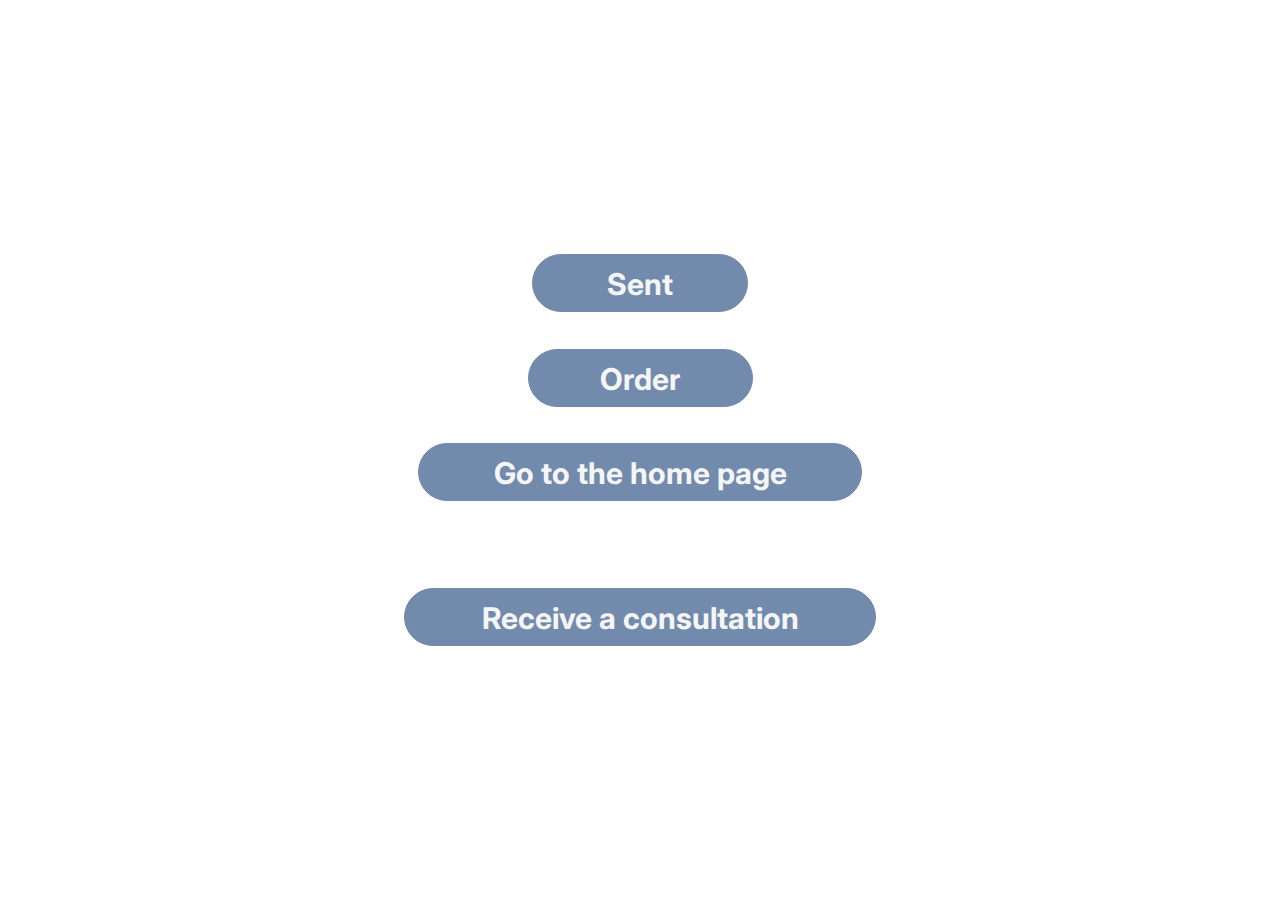
<file: button.html>
<!DOCTYPE html>
<html lang="en">
<head>
    <meta charset="UTF-8">
    <meta http-equiv="X-UA-Compatible" content="IE=edge">
    <meta name="viewport" content="width=device-width, initial-scale=1.0">
    <link rel="stylesheet" href="style_button.css">
    <link rel="stylesheet" href="normalize.css">
    <link href="https://fonts.googleapis.com/css2?family=Inter&family=Montserrat:wght@700&family=Open+Sans:wght@500&display=swap" rel="stylesheet">
    <link href="https://fonts.googleapis.com/css2?family=Inter&display=swap" rel="stylesheet">
    <link href="https://fonts.googleapis.com/css2?family=Inter&family=Open+Sans:wght@500&display=swap" rel="stylesheet">
    <link href="https://fonts.googleapis.com/css2?family=Inter&family=Montserrat:wght@700&family=Open+Sans:wght@500&family=Saira:wght@700&display=swap" rel="stylesheet">
    <link href="https://fonts.googleapis.com/css2?family=Inter:wght@400;700&family=Montserrat:wght@700&family=Open+Sans:wght@500&family=Saira:wght@700&display=swap" rel="stylesheet">
    <title>Button</title>
</head>
<body>
    <div class="container"> 
        <button class="button button-sent">Sent</button>
        <br>
        <br>
        <button class="button button-order">Order</button>
        <br>
        <br>
        <button class="button button-go">Go to the home page</button>
        <br>
        <br>
        <button class="button button-receive">Receive a consultation</button>
    </div>
</body>
</html>
</file>
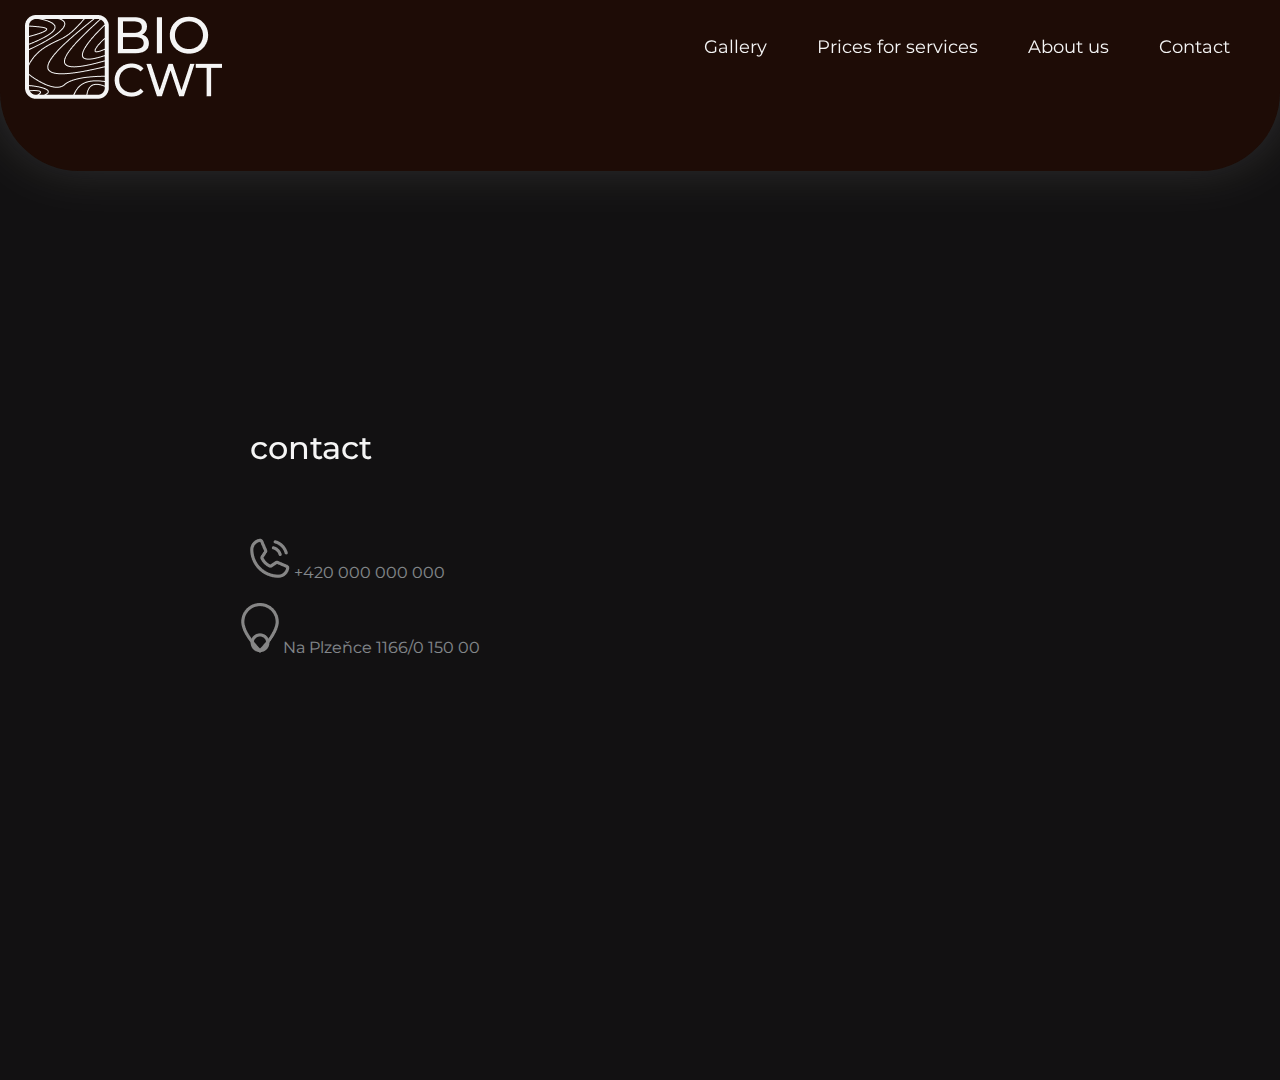
<file: contact.html>
<!DOCTYPE html>
<html lang="en">

<head>
    <meta charset="UTF-8">
    <meta http-equiv="X-UA-Compatible" content="IE=edge">
    <meta name="viewport" content="width=device-width, initial-scale=1.0">
    <link rel="stylesheet" href="style_nav.css">
    <link rel="stylesheet" href="normalize.css">
    <link rel="stylesheet" href="style_button.css">
    <link rel="preconnect" href="https://fonts.googleapis.com">
    <link rel="preconnect" href="https://fonts.gstatic.com" crossorigin>
    <link
        href="https://fonts.googleapis.com/css2?family=Inter&family=Montserrat:wght@700&family=Open+Sans:wght@500&display=swap"
        rel="stylesheet">
    <link href="https://fonts.googleapis.com/css2?family=Inter&display=swap" rel="stylesheet">
    <link href="https://fonts.googleapis.com/css2?family=Inter&family=Open+Sans:wght@500&display=swap" rel="stylesheet">
    <link rel="stylesheet" href="main.css">
    <link rel="stylesheet" href="https://cdn.jsdelivr.net/npm/bootstrap@4.5.3/dist/css/bootstrap.min.css"
        integrity="sha384-TX8t27EcRE3e/ihU7zmQxVncDAy5uIKz4rEkgIXeMed4M0jlfIDPvg6uqKI2xXr2" crossorigin="anonymous">
    <title>Address</title>
</head>

<body class="container-fluid">
    <div class="main-content_contact main-content row justify-content-around">
        <header class="header header_contact col-12">
            <div class="logo">
                <a href="#"><img src="./assets/images/images/logo.png" alt="logo"></a>
            </div>
            <div class="navigation">

                <input type="checkbox" class="toggle-menu">
                <div class="hamburger"></div>
                <ul class="menu">
                    <li><a href="#">Gallery</a></li>
                    <li><a href="#">Prices for services</a></li>
                    <li><a href="#">About us</a></li>
                    <li><a href="#">Contact</a></li>
                </ul>
            </div>
        </header>


        <div class="div_contact" col-6>
            <h1 class="h1_contact">contact</h1>

            <a href="tel:+420 000 000 000" class="a_tel">  <img src="./assets/images/icons/Vector_telephone.png" alt="phone"> +420 000 000 000</a>
            <a href="https://goo.gl/maps/USZG9pE6rxiWRFcg9" class="a_address"> <img src="./assets/images/icons/Vector_o.png" class="img_o" alt="o"><img src="./assets/images/icons/Vector map.png" alt="location"> Na Plzeňce 1166/0
                150 00</a>

        </div>
        <div class="iframe" col-6>
            <iframe
                src="https://www.google.com/maps/embed?pb=!1m18!1m12!1m3!1d2561.148058620761!2d14.407987915673687!3d50.06478877942403!2m3!1f0!2f0!3f0!3m2!1i1024!2i768!4f13.1!3m3!1m2!1s0x470b945b93ec8603%3A0x49af3bc9729cdc7b!2sAllzora!5e0!3m2!1sru!2sru!4v1670033589126!5m2!1sru!2sru"
                width="800" height="600" style="border:0;" allowfullscreen="" loading="lazy"
                referrerpolicy="no-referrer-when-downgrade"></iframe>
        </div>


    </div>




</body>

</html>
</file>
<file: style_button.css>
.container {
    width: 100%;
    height: 100vh;
    display: flex;
    justify-content: center;
    flex-direction: column;
    align-items: center;
}

.button {
    display: inline-block;
    border-radius: 42px;
    font-family: 'Inter', sans-serif;
    font-weight: 700;
    font-style: normal;
    font-size: 30px;
    line-height: 36px;
}

.button:hover {
    opacity: .50;
    cursor: pointer;
    outline: none;
}

.button-sent {
    color: #F5F5F5;
    background-color: #728BAD;
    border: 1px solid #728BAD;
    padding: 11px 70px;
    gap: 10px;
    width: 216px;
    height: 58px;
}

.button-order {
    color: #F5F5F5;
    background-color: #728BAD;
    border: 1px solid #728BAD;
    padding: 11px 70px;
    gap: 10px;
    width: 225px;
    height: 58px;
    border-radius: 42px;
}     

.button-go {
    color: #F5F5F5;
    background-color: #728BAD;
    border: 1px solid #728BAD;
    padding: 11px 70px;
    gap: 10px;
    width: 444px;
    height: 58px;
    text-align: center;
    margin-bottom: 50px;
    border-radius: 42px;
}

.button-go_a {
    text-decoration: none;
    color: #F5F5F5;
}

.button-receive {
    color: #F5F5F5;
    background-color: #728BAD;
    border: 1px solid #728BAD;
    padding: 11px 68px;
    gap: 10px;
    width: 472px;
    height: 58px;
    border-radius: 42px;
}
</file>
<file: style_nav.css>
@import url('https://fonts.googleapis.com/css2?family=Inter&family=Montserrat:wght@700&family=Open+Sans:wght@500&display=swap');

* {
    font-family: "Montserrat";
    margin: 0;
    padding: 0;
    box-sizing: border-box;
}

body {
    background: #222021c7;
}

.header {
    position: relative;
    width: 100%;
    height: 228px;
    margin-top: -45px;
    display: flex;
    box-shadow: 0px -8px 52px rgba(245, 245, 245, 0.17);
    /*тень от блока*/
    ;
    border-radius: 0px 0px 79px 79px;
    /*скругление углов*/
    justify-content: space-between;
    align-items: center;
    background: #1E0C06;
    padding: 0 25px;
    transition: 0.3s;
}

.header_404 {
    background: none;
    box-shadow: none;
    margin-top: -250px;
    /*не поняла почему так,но никак по другому не встает на место*/
}

.header_contact {
    margin-top: -400px;
    width: 100vw;
}

.logo a {
    display: block;
}

.logo a img {
    display: block;
    width: 100%;
}

.navigation {
    display: flex;
    justify-content: space-between;
    align-items: center;
}

.menu {
    display: flex;
    justify-content: center;
    flex-direction: row;
    align-items: center;
    z-index: 1;
    transition: 0.5s;
}

.menu li {
    list-style-type: none;
}

.menu li a {
    color: #F5F5F5;
    text-decoration: none;
    display: block;
    padding: 40px 25px;
    font-size: 18px;
    line-height: 1;
    transition: 0.3s;
}

.menu li a:hover {
    box-shadow: 0px -5px 0px rgb(209, 21, 226) inset;
    /*выделение элементов меню и подчеркивание*/
    padding: 5px 5px 5px 5px;
}

.hamburger {
    position: relative;
    width: 30px;
    height: 4px;
    background: #fff;
    border-radius: 10px;
    cursor: pointer;
    z-index: 2;
    transition: 0.3s;
}

.hamburger:before,
.hamburger:after {
    content: "";
    position: absolute;
    height: 4px;
    right: 0;
    background: #fff;
    border-radius: 10px;
    transition: 0.3s;
}

.hamburger:before {
    top: -10px;
    width: 20px;
}

.hamburger:after {
    top: 10px;
    width: 20px;
}

.toggle-menu {
    position: absolute;
    width: 30px;
    height: 100%;
    z-index: 3;
    cursor: pointer;
    opacity: 0;
}

.hamburger,
.toggle-menu {
    display: none;
    /*убрали гамбургер*/
}

.navigation input:checked~.hamburger {
    background: transparent;
}

.navigation input:checked~.hamburger:before {
    top: 0;
    transform: rotate(-45deg);
    width: 30px;
}

.navigation input:checked~.hamburger:after {
    top: 0;
    transform: rotate(45deg);
    width: 30px;
}

.navigation input:checked~.menu {
    right: 0;
    box-shadow: 0px -8px 52px rgba(245, 245, 245, 0.17);
}

@media screen and (max-width: 992px) {

    .hamburger,
    .toggle-menu {
        display: block;
        /*убрали гамбургер*/
    }

    .header {
        padding: 10px 20px;
    }

    .menu {
        justify-content: start;
        flex-direction: column;
        align-items: center;
        position: fixed;
        top: 0;
        right: -300px;
        background: #1E0C06;
        width: 300px;
        height: 100%;
        padding-top: 65px;
    }

    .menu li {
        width: 100%;
    }

    .menu li a,
    .menu li a:hover {
        padding: 30px;
        font-size: 24px;
        box-shadow: 0px -5px 0px rgb(209, 21, 226) inset
    }
</file>
<file: main.css>
.main-content {
    display: flex;
    flex-wrap: wrap;
    height: 1080px;
    margin: 0 auto;
    padding-top: 218px;
    width: 100vw;
    /*1349px; изменила, потому что картинка в моих браузерах была не на весь экран*/
    position: relative;
    justify-content: flex-end;
    align-items: center;
    background-image: url("./assets/images/images/fon_trees.png");
    background-size: cover;
    background-attachment: fixed;
    background-position: center;
    z-index: -1;
    flex: 1 1 333.3px;
    box-sizing: border-box;
    font-family:@import url('https://fonts.googleapis.com/css2?family=Fira+Sans:wght@400;500&family=Inter:wght@400;700&family=Montserrat:wght@700&family=Open+Sans:wght@400;500&family=Oswald:wght@400;500&family=Roboto:ital,wght@0,500;1,100&family=Saira:wght@700&display=swap');
}

.main-content_back{
    background-image: url(/Project1_Team1/assets/images/images/background-2.png);
    background-size: cover;
    background-position: center;
    background-attachment: fixed;
}

/*.main-content_back {
    добавила в боди бэк, потому что у меня не работал фон ни в одном браузере
    background-image: url("./assets/images/images/fon_trees.png");
    background-size: cover;
    background-attachment: fixed;
    background-position: center;
}*/

.main-content_contact {
    background-color: #222021;
    background-image: none;
}

.div_contact {
    text-align: left;
}

.main-content::before {
    content: "";
    position: absolute;
    top: 0;
    bottom: 0;
    left: 0;
    right: 0;
    background-color: rgba(0, 0, 0, 0.45);
}

.CTA {
    display: flex;
    flex-direction: column;
    position: relative;
    height: 714px;
    width: 619px;
    align-items: flex-start;
    justify-content: center;
    padding-left: 80px;
    background-color: #46332d;
    z-index: 1;
    border-radius: 30px 0 0 30px;
    box-shadow: 0 0px 50px 1px #f5f5f563 ;
}

h1 {
    position: relative;
    margin: 0;
    color: #F5F5F5;
    font-family: 
    font-size: 90px;
    font-weight: 500;
    line-height: 120px;
    letter-spacing: 0em;
    text-align: left;
    /*у всех h1 одинаковые параметры, у any questions text-align: right*/
}

.h1_404 {
    justify-content: center;
    font-family:@import url('https://fonts.googleapis.com/css2?family=Fira+Sans:wght@400;500&family=Inter:wght@400;700&family=Montserrat:wght@700&family=Open+Sans:wght@400;500&family=Oswald:wght@400;500&family=Roboto:ital,wght@0,500;1,100&family=Saira:wght@700&display=swap');
    font-size: 500px;
    font-weight: 900;
    line-height: 539px;
    text-align: center;
    align-items: center;
}

.h1_contact {
margin-top: -300px;
}

h2 {
    position: relative;
    margin: 0;
    color: #F5F5F5;
}

.h2_404 {
    font-family: KyivType Sans;
    font-size: 90px;
    font-weight: 500;
    text-align: center;
}

.p_404 {
    font-family: Inter;
    font-size: 30px;
    font-weight: 400;
    line-height: 36px;
    letter-spacing: 0em;
    text-align: center;
    color: #F5F5F5;
}

.div_404 {
    text-align: center;
}

.title{
    font-family: ;
}

.title-1 {
    position: relative;
    font-size: 40px;
    text-transform: uppercase;
}

.title-2 p {
    position: relative;
    font-size: 20px;
    margin-top: 25px;
    padding-bottom: 50px;
}

div>p {
    color: #FFDBBB;
}

.main-images {
    display: flex;
    flex-direction: column;
    justify-content: space-between;
    padding-top: 50px;
    padding-bottom: 50px;
    margin: 0;
    align-items: center;
    height: 714px;
    width: 619px;
    background-color: #46332d;
    z-index: 1;
    /*box-shadow: 0 1px 50px -1px #F5F5F5;*/
}

.image-1 {
    display: flex;
    align-self: flex-start;
    margin-left: 50px;
}

.image-2 {
    display: flex;
    align-self: flex-end;
    margin-right: 50px;
}

.image-3 {
    display: flex;
    align-self: flex-start;
    margin-left: 50px;
}

.title-3 {
    text-align: center;
    margin: 0;
    padding-top: 100px;
    padding-bottom: 50px;
    font-family:@import url('https://fonts.googleapis.com/css2?family=Fira+Sans:wght@400;500&family=Inter:wght@400;700&family=Montserrat:wght@700&family=Open+Sans:wght@400;500&family=Oswald:wght@400;500&family=Roboto:ital,wght@0,500;1,100&family=Saira:wght@700&display=swap');
    font-weight: 500;
    font-size: 90px;
   
}

.block {
    display: flex;
    justify-content: space-between;
    position: relative;
    width: 1050px;
    height: 380px;
    position: relative;
    margin: 0 auto;
    padding: 0;
}

.table-wood-type {
    border-collapse: separate;
    border-spacing: 0 15px;
}

.table-wood-type p {
    margin: 0 0 15px 0;
}

.table-title {
    text-align: center;
    padding: 15px 0 0px 0;
}

.portfolio {
    display: flex;
    justify-content: center;
    flex-direction: column;
}

.title-4 {
    text-align: center;
    padding-top: 50px;
    padding-bottom: 20px;
    font-family:@import url('https://fonts.googleapis.com/css2?family=Fira+Sans:wght@400;500&family=Inter:wght@400;700&family=Montserrat:wght@700&family=Open+Sans:wght@400;500&family=Oswald:wght@400;500&family=Roboto:ital,wght@0,500;1,100&family=Saira:wght@700&display=swap');
    font-weight: 500;
    font-size: 90px;
    
}
.gallery {
    display: flex;
    position: relative;
    width: 1250px;
    height: 560px;
    justify-content: center;
    align-items: center;
    margin: 0 auto;
}

.gallery img {
    width: 800px;
    height: 500px;
    z-index: 2;
}

.block-advantages {
    display: flex;
    flex-direction: column;
    justify-content: center;
}

.title-5 {
    text-align: center;
    padding-top: 50px;
    padding-bottom: 20px;
    font-family:@import url('https://fonts.googleapis.com/css2?family=Fira+Sans:wght@400;500&family=Inter:wght@400;700&family=Montserrat:wght@700&family=Open+Sans:wght@400;500&family=Oswald:wght@400;500&family=Roboto:ital,wght@0,500;1,100&family=Saira:wght@700&display=swap');
    font-weight: 500;
    font-size: 90px;
}

.block-description {
    display: flex;
    flex-direction: row;
    justify-content: space-between;
    align-items: stretch;
    margin: 0 auto;
    width: 1050px;
    height: 380px;
    padding: 50px;
}

.block-video {
    display: flex;
    flex-direction: column;
    margin: 0 auto;
    padding: 0;
    justify-content: center;
    align-items: flex-start;
    width: 560px;
}

iframe {
    border-radius: 20px;
}

.block-text {
    display: flex;
    flex-direction: column;
    position: relative;
    width: 400px;
    margin: 0 auto;
    justify-content: center;
    align-items: center;
    padding: 0;
}

ul {
    list-style-type: none;
}

li {
    color: #FFDBBB;
    padding-bottom: 20px;
}

.description-button {
    display: flex;
    justify-content: center;
    align-items: center;
    margin: 0 auto;
    padding-bottom: 50px;
}

.block-about {
    display: flex;
    flex-direction: column;
    flex-wrap: wrap;
    position: relative;
    height: 800px;
    width: 1050px;
    align-items: flex-start;
    justify-content: center;
    padding-left: 60px;
    background-color: #46332d;
    margin: 0;
    z-index: -1;
    border-radius: 0 30px 30px 0;
}

.title-6 {
    display: flex;
    flex-direction: column;
    position: relative;
    padding-bottom: 20px;
    font-family:@import url('https://fonts.googleapis.com/css2?family=Fira+Sans:wght@400;500&family=Inter:wght@400;700&family=Montserrat:wght@700&family=Open+Sans:wght@400;500&family=Oswald:wght@400;500&family=Roboto:ital,wght@0,500;1,100&family=Saira:wght@700&display=swap');
    font-weight: 500;
    font-size: 90px;
}

.text-about {
    display: flex;
    flex-direction: column;
    justify-content: flex-start;
    width: 460px;
    margin: 0;
    padding: 0;
}

.about-images {
    display: flex;
    flex-direction: column;
    justify-content: space-around;
    position: relative;
    padding-right: 50px;
    margin: 0;
    align-items: center;
    height: 800px;
    width: 530px;
    background-color: #46332dd0;
    border-radius: 0 30px 30px 0;
}

.image-4 {
    display: flex;
    align-self: flex-end;
    margin-left: 50px;
    margin-bottom: -100px;
}

.image-5 {
    display: flex;
    align-self: center;
    margin-right: 50px;
}

.image-6 {
    display: flex;
    align-self: flex-end;
    margin-left: 50px;
}

.img_o{
    margin-right: -29px;
    margin-top: -5px;
}

.iframe {
    margin-bottom: 100px;
}

.a_tel,
.a_address {
    text-decoration: none;
    color: #F5F5F5;
    display: block;
    margin-top: 30px;
    margin-bottom: -10px;
}

.footer /*:not(.footer__logo-privacy)*/{
    display: flex;
    background-color: #222021;
    flex-direction: row;
    justify-content: center;
    align-items: stretch;
    width: 100vw;
    height: 200px;
    margin: 0;
    padding: 0;
    box-shadow: 0 5px 30px 2px #f5f5f557 ;
    z-index: 1;
}

.footer__logo-privacy{
    display: flex;
    flex-direction: column;
    align-items: center;
    justify-content: center;
    padding-right: 100px;
    width: 300px;
}

.footer__logo{
    position: relative;
    margin: 0;
    padding-left: 102px;
    padding-bottom: 30px;
}

.footer__policy{
    display: flex;
    margin: 0;
    padding-left: 50px;
    flex-direction: column;
    /*padding-top: 58px;*/
}

a:link{
    color:aliceblue;
    text-decoration: none;
}

a:hover{
    color: #F5F5F5;
}

.footer__icon>img{
    display: flex;
    justify-content: center;
    width: 30px;
    height: 30px;
    margin-right: 10px;
    color: #F5F5F5;
}

.footer__tel-number{
    display: flex;
    flex-direction: row;
    justify-content: center;
    align-items: center;
    width: 377px;
    color: #F5F5F5;
}

.footer__address{
    display: flex;
    flex-direction: row;
    justify-content: center;
    align-items: center;
    width: 377px;
    color: #F5F5F5;
}



/*Форма обратной связи*/
body{
    margin: 0;
    padding: 0;
    box-sizing: border-box;
    background: #222021;
    
}
.box{
    display: flex;
    width: 1440px;
    height: 100%;
    justify-content: space-between;  
}

.box1 {
  flex-direction: column;
  width: 600px;
  margin-top: 280px;
  margin-left: 100px;
}
.text-form-container{
  flex-direction: column;
  width: 600px;
  
  margin-right: 100px;
}

.box input[type="text"]{
  border: 4px solid #728BAD;
  border-radius: 42px;
  width: 598px;
  color: #32353C;
  height: 77px;
  margin-bottom: 23px;
  background:none;
  font-family: 'Inter', sans-serif;
  font-style: normal;
  font-weight: 500;
  line-height: 42px;
  font-size: 30px;
  padding-left: 47px;
  outline: none;
  transition: 0.25s;
}
.box input[type="text"]:focus{
  background-color: #D5DCEE
  ;
}

.box input[textarea]{
  height: 257px;
}

.button-sent {
  display: flex;
  flex-direction: row;
  justify-content: center;
  align-items: center;
  padding: 11px 70px;
  gap: 10px;
  border-radius: 42px;
  font-family: 'Inter', sans-serif;
  font-weight: 700;
  font-style: normal;
  font-size: 30px;
  line-height: 36px;
  color: #F5F5F5;
  background-color: #728BAD;
  border: 1px solid #728BAD;
  width: 216px;
  height: 58px;
}

.button-sent {
  margin-top: 20px;
}

.form-title {
  color: #F5F5F5;
  font-weight: 500;
  font-size: 90px;
  line-height: 120px;
  width: 904px;
  height: 120px;
  font-family:@import url('https://fonts.googleapis.com/css2?family=Fira+Sans:wght@400;500&family=Inter:wght@400;700&family=Montserrat:wght@700&family=Open+Sans:wght@400;500&family=Oswald:wght@400;500&family=Roboto:ital,wght@0,500;1,100&family=Saira:wght@700&display=swap');
  margin-left: -100px;
}

.text-about {
  font-family: 'Inter', sans-serif;
  font-weight: 500;
  font-size: 30px;
  line-height: 42px;
  text-align: right;
  color: #F5F5F5;
  width: 546px;
  height: 126px;
  margin-top: 42px;
  margin-left: 100px;

}

.about-images {
  width: 540.13px;
  height: 550.24px;
  left: 716.1px;
  margin-left: 120px;
  margin-top: 120px;
}

@media screen and (max-width: 992px) {

    .hamburger,
    .toggle-menu {
        display: block;
        /*убрали гамбургер*/
    }

    .header {
        padding: 10px 20px;
    }

    .menu {
        justify-content: start;
        flex-direction: column;
        align-items: center;
        position: fixed;
        top: 0;
        right: -300px;
        background: #1E0C06;
        width: 300px;
        height: 100%;
        padding-top: 65px;
    }

    .menu li {
        width: 100%;
    }

    .menu li a,
    .menu li a:hover {
        padding: 30px;
        font-size: 24px;
        box-shadow: 0px -5px 0px rgb(209, 21, 226) inset
    }
</file>
